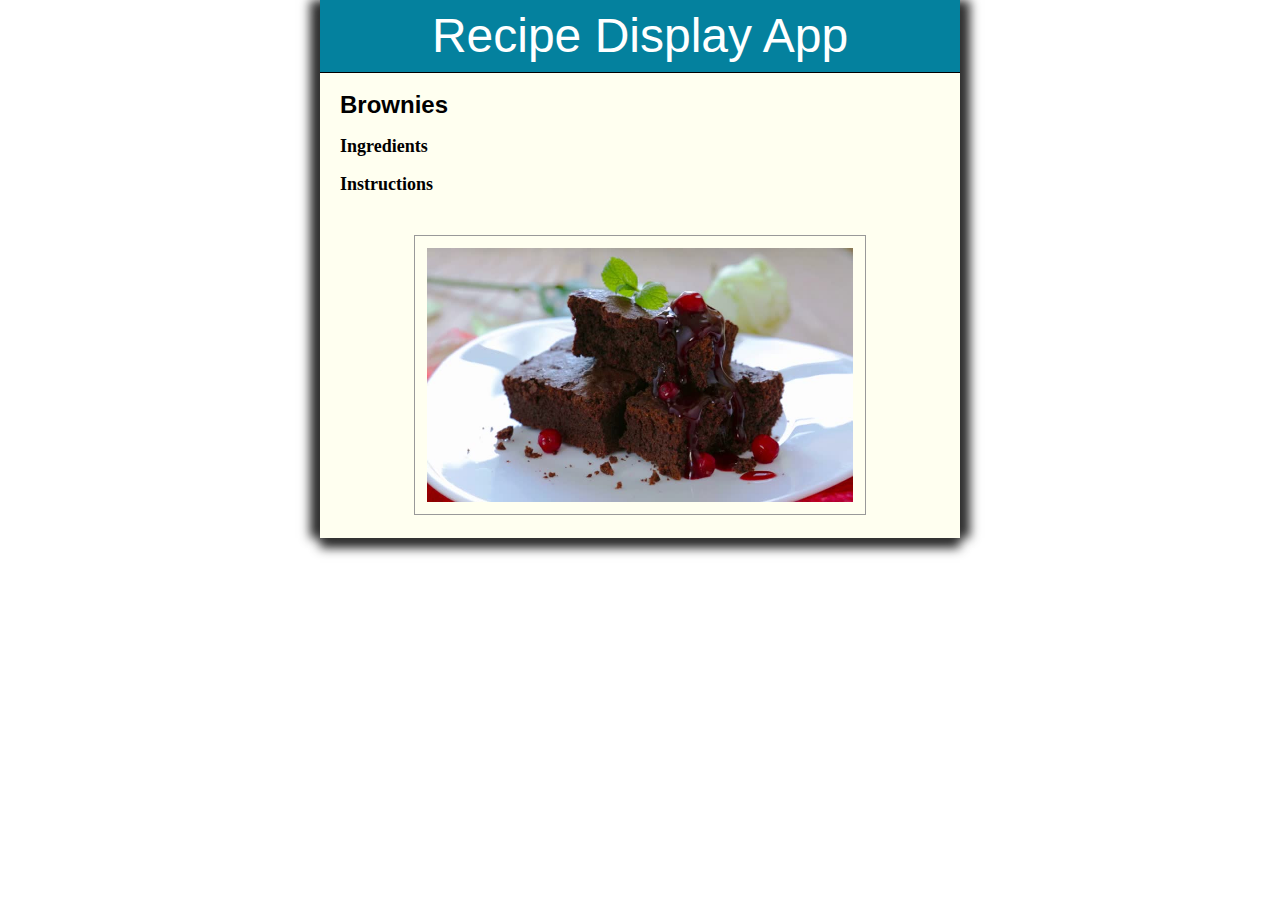
<file: index.html>
<!DOCTYPE html>
<html>
<head>
   <!--
      Project Name:  Recipe Display Application
      
      Author:    Anthony Haddad   
      
      Date:   12/3/2018

      Filename: index.html
   -->  
    
   <meta charset="utf-8" />
   <meta name="viewport" content="width=device-width,initial-scale=1.0">
   <title>Recipe Display Application</title>
   <link rel="stylesheet" href="styles.css" />
   <script src="modernizr.custom.05819.js"></script>
</head>

<body>
   <header>
      <h1>
         Recipe Display App
      </h1>
   </header>

   <article>
      <h2>Brownies</h2>
      <h3>Ingredients</h3>
      <ul class="ingr">
         <li>1 stick butter</li>
         <li>6-1/2 oz 70% dark chocolate</li>
         <li>1/4 t salt</li>
         <li>1/2 t vanilla</li>
         <li>1 c sugar</li>
         <li>2 eggs (at room temperature)</li>
         <li>1/2 c flour</li>
         <li>1 c broken walnuts (optional)</li>
      </ul>
      <h3>Instructions</h3>
      <div class="instr">
         <p>Preheat oven to 325.</p>
         <p>Melt together butter and dark chocolate. Allow to cool to room temperature.</p>
         <p>Mix in salt, vanilla, and sugar.</p>
         <p>Stir in eggs, one at a time.</p>
         <p>Add flour, then stir until almost combined.</p>
         <p>Add walnuts (if using), then stir once or twice.</p>
         <p>Butter and flour an 8 x 8 glass baking dish, then pour batter into dish and jiggle gently to distribute to corners.</p>
         <p>Bake on center rack for 35 minutes, or until a toothpick or sharp knife comes out sticky, with just a few crumbs but not wet.</p>
      </div>
      <br><br>
      <center><img src="brownie.jpg" alt="BrownieApplication" style="width:452px;height:280px;">
      </center>
   </article>

</body>
</html>
</file>
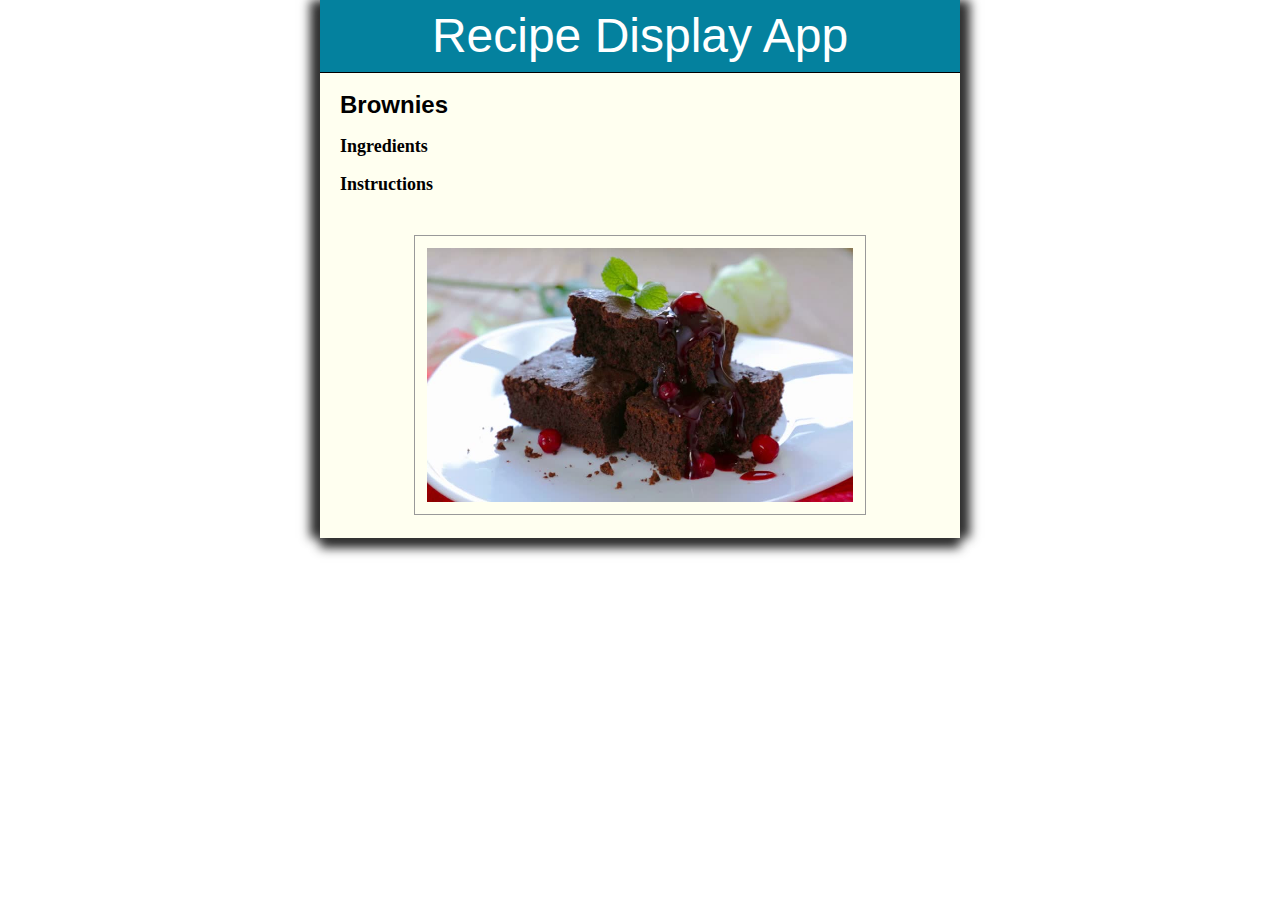
<file: index2.html>
<!DOCTYPE html>
<html>
<head>
   <!--
      Project Name:  Recipe Display Application
      
      Author:    Anthony Haddad   
      
      Date:   12/3/2018

      Filename: index2.html
   -->  
    
   <meta charset="utf-8" />
   <meta name="viewport" content="width=device-width,initial-scale=1.0">
   <title>Recipe Display Application</title>
   <link rel="stylesheet" href="styles.css" />
   <script src="modernizr.custom.05819.js"></script>
</head>

<body>
   <header>
      <h1>
         Recipe Display App
      </h1>
   </header>

   <article>
      <h2>Brownies</h2>
      <h3>Ingredients</h3>
      <ul class="ingr">
         <li>1 stick butter</li>
         <li>6-1/2 oz 70% dark chocolate</li>
         <li>1/4 t salt</li>
         <li>1/2 t vanilla</li>
         <li>1 c sugar</li>
         <li>2 eggs (at room temperature)</li>
         <li>1/2 c flour</li>
         <li>1 c broken walnuts (optional)</li>
      </ul>
      <h3>Instructions</h3>
      <div class="instr">
         <p>Preheat oven to 325.</p>
         <p>Melt together butter and dark chocolate. Allow to cool to room temperature.</p>
         <p>Mix in salt, vanilla, and sugar.</p>
         <p>Stir in eggs, one at a time.</p>
         <p>Add flour, then stir until almost combined.</p>
         <p>Add walnuts (if using), then stir once or twice.</p>
         <p>Butter and flour an 8 x 8 glass baking dish, then pour batter into dish and jiggle gently to distribute to corners.</p>
         <p>Bake on center rack for 35 minutes, or until a toothpick or sharp knife comes out sticky, with just a few crumbs but not wet.</p>
      </div>
      <br><br>
      <center><img src="brownie.jpg" alt="BrownieApplication" style="width:452px;height:280px;">
      </center>
   </article>
   
   
   <script src="jquery-1.11.1.min.js"></script>
   <script src="drill4.js"></script>
</body>
</html>
</file>
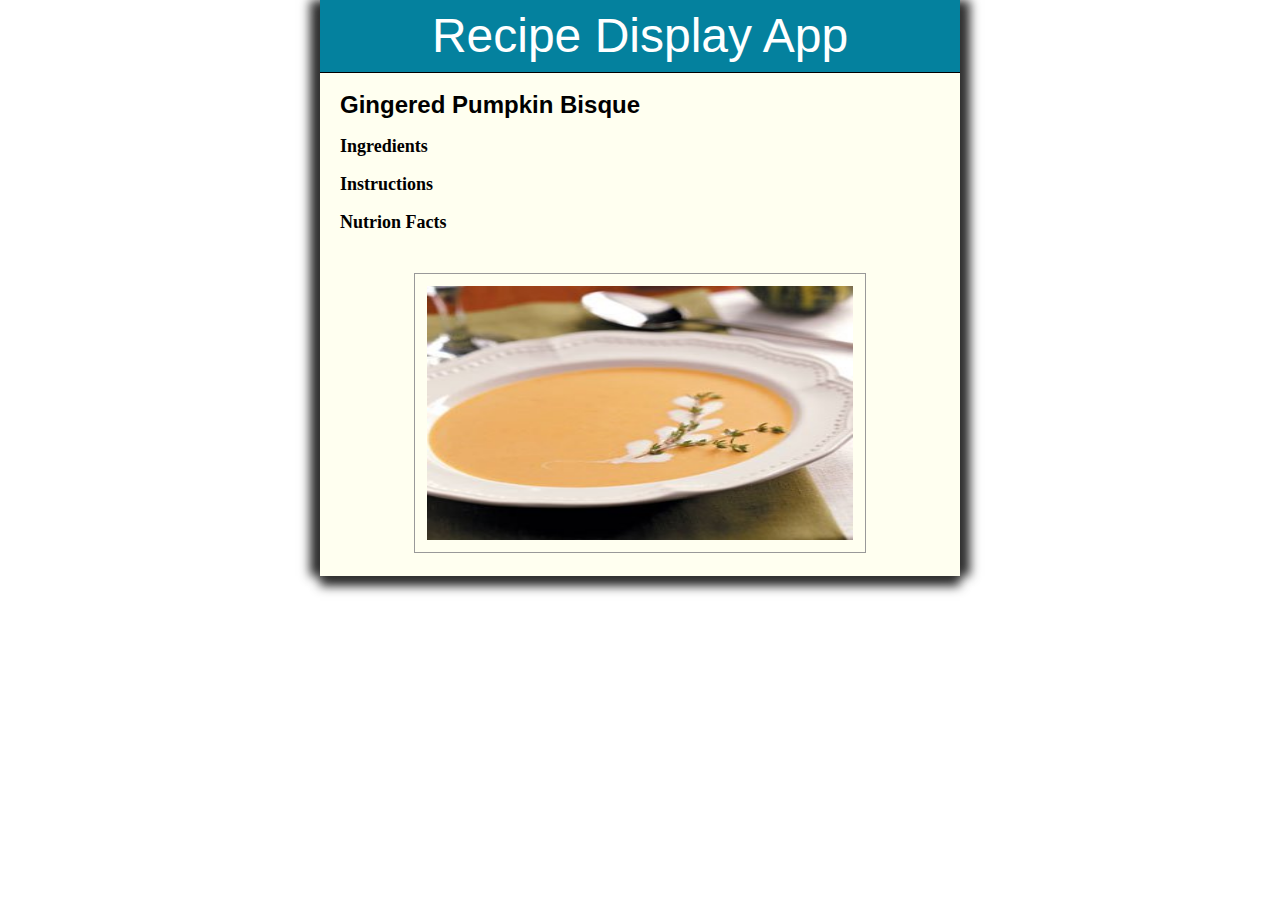
<file: Lesson7_MyRecipe/myRecipe.html>
<!DOCTYPE html>
<html>
<head>
   <!--
      Project Name:  Recipe Display Application
      
      Author:    Anthony Haddad   
      
      Date:   12/3/2018

      Filename: index.html
   -->  
    
   <meta charset="utf-8" />
   <meta name="viewport" content="width=device-width,initial-scale=1.0">
   <title>Recipe Display Application</title>
   <link rel="stylesheet" href="../styles.css" />
   <script src="../modernizr.custom.05819.js"></script>
</head>

<body>
   <header>
      <h1>
         Recipe Display App
      </h1>
   </header>

   <article>
      <h2>Gingered Pumpkin Bisque</h2>
      <h3>Ingredients</h3>
      <ul class="ingr">
         <li>1/3 cup shallots</li>
         <li>1/4 cup chopped onion</li>
         <li>1 tablespoon canola oil</li>
         <li>2 tablespoons all-purpose flour</li>
         <li>1 can (14.5 ounces) chicken broth</li>
         <li>1/3 cup apple cider or juice</li>
         <li>3/4 cup plus 2 tablespoons canned pumpkin</li>
         <li>2 tablespoons plus 1.5 teaspoons maple syrup</li>
         <li>1/8 teaspoon dried thyme</li>
         <li>1/8 teaspoon ground cinnamon</li>
         <li>1/8 teaspoon pepper</li>
         <li>Dash ground cloves</li>
         <li>1/2 cup heavy whipping cream or half-and-half cream</li>
         <li>1/4 teaspoon vanilla extract</li>
         <li>Additional heavy whipping cream (optional)</li>
         <li>Fresh thyme sprigs (optional)</li>
      </ul>
      <h3>Instructions</h3>
      <div class="instr">
         <p>In a small saucepan, saute the shallots, onion and ginger in oil until tender.</p>
         <p>Stir in flour until blended, cook and stir for 2 minutes or until golden brown.</p>
         <p>Gradually stir in broth and cider. Bring to a boil; cook and stir for 2 minutes or until thickened.</p>
         <p>Stir in the pumpkin, syrup and seasonings. Return to a boil. Reduce heat; cover and simmer for 10 minutes, then remove from heat; cool slightly.</p>
         <p>In a blender, process soup in batches until smooth. Return all to the pan.</p>
         <p>Stir in cream and vanilla; heat through (do not boil).</p>
         <p>If desired, drizzle individual servings with additional cream and garnish with thyme sprigs</p>
      </div>
      <h3>Nutrion Facts</h3>
      <div class="nutr">
         <p>In 1/2 cup:</p>
         <li>229 calories</li>
         <li>15g fat (7g saturated fat)</li>
         <li>43mg cholesterol</li>
         <li>463mg sodium</li>
         <li>23g carbohydrate (13g sugars, 3g fiber)</li>
         <li>3g protien</li>
      </div>
      <br><br>
      <center><img src="pumpkinBisque.jpg" alt="BrownieApplication" style="width:452px;height:280px;">
      </center>
   </article>
   
   
   <script src="../jquery-1.11.1.min.js"></script>
   <script src="myRecipe.js"></script>
</body>
</html>
</file>
<file: styles.css>
/*    Project Name:  Recipe Display Application
      Filename: styles.css
*/

/* apply a natural box layout model to all elements */
* {
   -moz-box-sizing: border-box;
   -webkit-box-sizing: border-box;
   box-sizing: border-box;
}

/* reset rules */
html, body, div, span, applet, object, iframe,
h1, h2, h3, h4, h5, h6, p, blockquote, pre,
a, abbr, acronym, address, big, cite, code,
del, dfn, em, img, ins, kbd, q, s, samp,
small, strike, strong, sub, sup, tt, var,
b, u, i, center,
dl, dt, dd, ol, ul, li,
fieldset, form, label, legend,
table, caption, tbody, tfoot, thead, tr, th, td,
article, aside, canvas, details, embed, 
figure, figcaption, footer, header, hgroup, 
menu, nav, output, ruby, section, summary,
time, mark, audio, video {
   margin: 0;
   padding: 0;
   border: 0;
   font-size: 100%;
   font: inherit;
   vertical-align: baseline;
}

/* HTML5 display-role reset for older browsers */
article, aside, details, figcaption, figure, 
footer, header, hgroup, menu, nav, section {
   display: block;
}

body {
   line-height: 1;
   max-width: 640px;
   background: white;
   margin: 0 auto;
   font-family: Arial, Helvetica, sans-serif; 
   -webkit-box-shadow: 10px 0px 10px rgba(50, 50, 50, 1),
                       0px 10px 10px rgba(50, 50, 50, 1),
                       -10px 0px 10px rgba(50, 50, 50, 1);
   -moz-box-shadow:    10px 0px 10px rgba(50, 50, 50, 1),
                       0px 10px 10px rgba(50, 50, 50, 1),
                       -10px 0px 10px rgba(50, 50, 50, 1);
   box-shadow:         10px 0px 10px rgba(50, 50, 50, 1),
                       0px 10px 10px rgba(50, 50, 50, 1),
                       -10px 0px 10px rgba(50, 50, 50, 1);
}

ol, ul {
   list-style: none;
}

/* page header */
header {
   background: #04819E;
   width: 100%;
   color: #FFFFFF;
   font-size: 48px;
   text-align: center;
   line-height: 1.5em;
   border-bottom: 1px solid black;
}

/* main content */
article {
   width: 640px;
   text-align: left;
   background: ivory;
   padding: 20px;
}

h2 {
   font-weight: bold;
   font-size: 24px;
}

h3 {
   font-weight: bold;
   font-size: 18px;
   margin: 20px 0 10px 0;
   font-family: "times new roman", times, serif;
}

li, p {
   margin-bottom: 0.5em;
}

.ingr, .instr, .nutr {
   display: none;
}

img {
 background:transparent;
    padding:12px;
    border:1px solid #999999;
}
</file>
